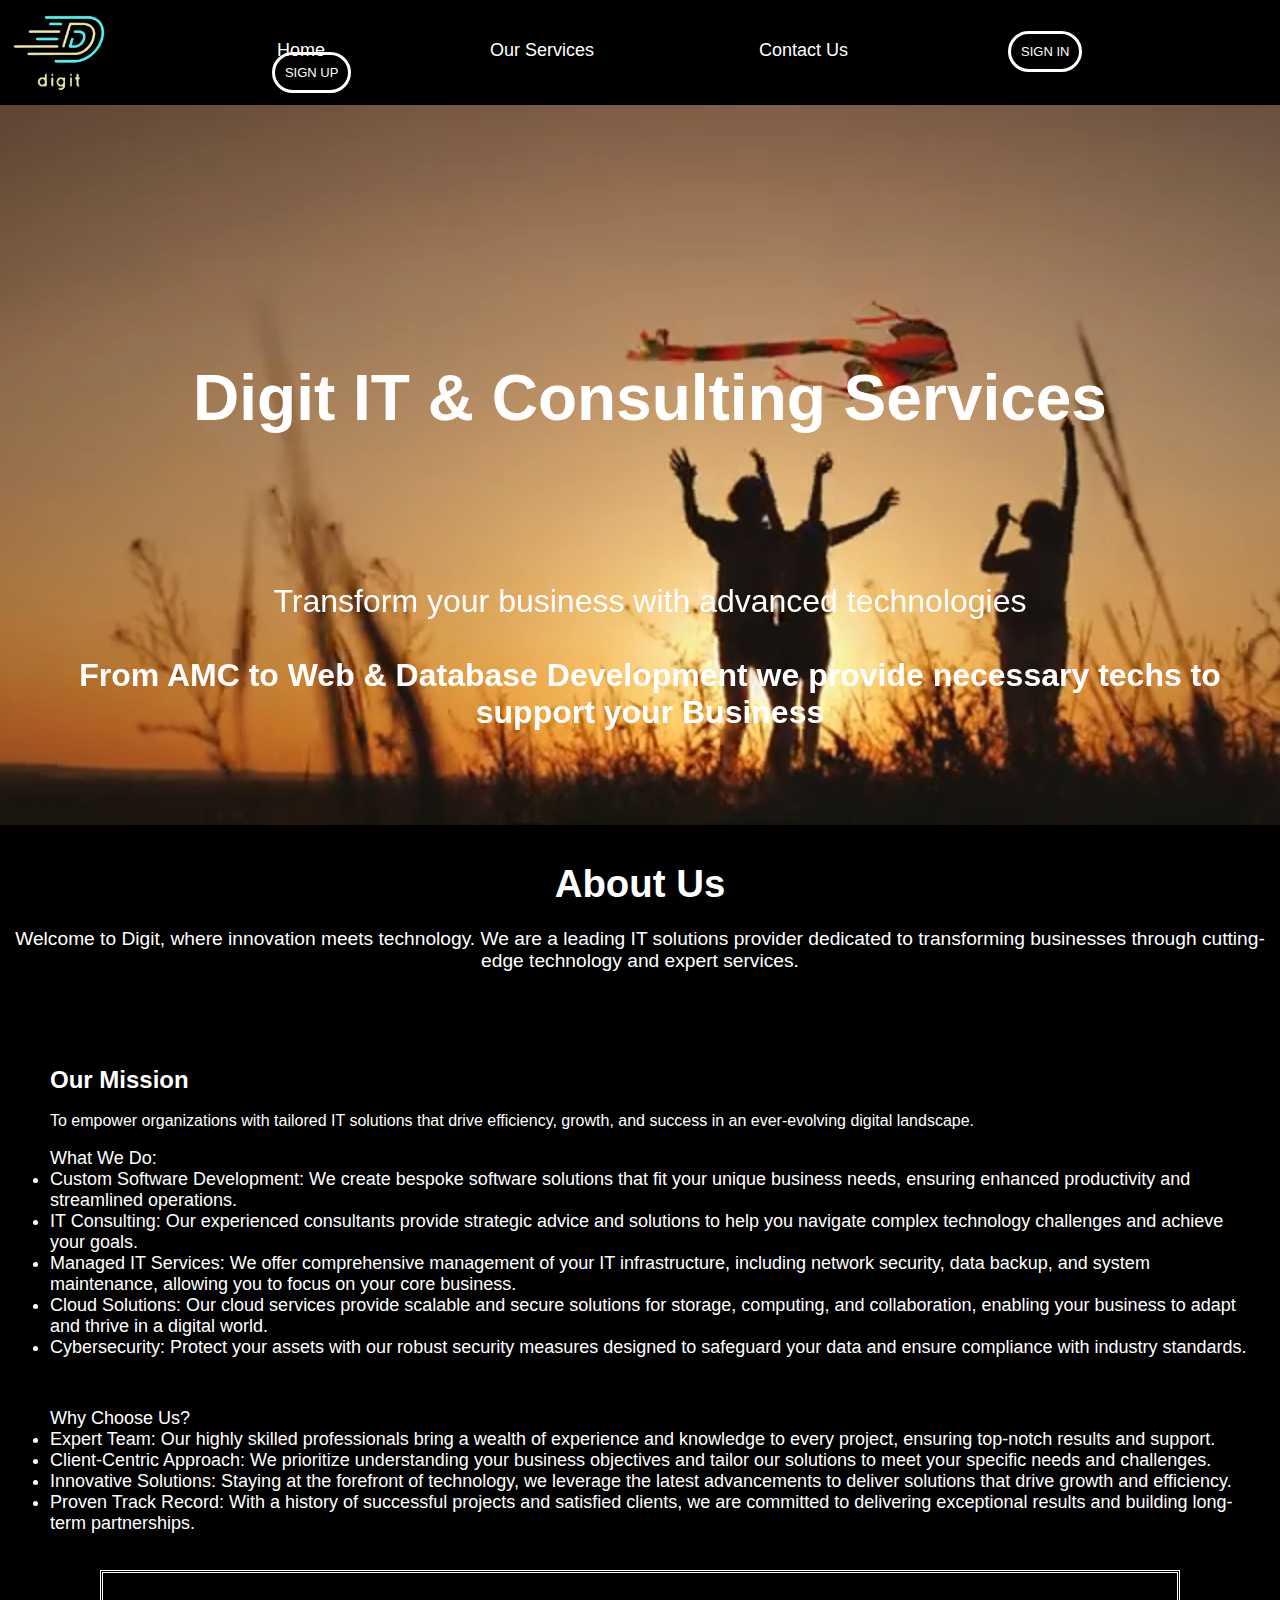
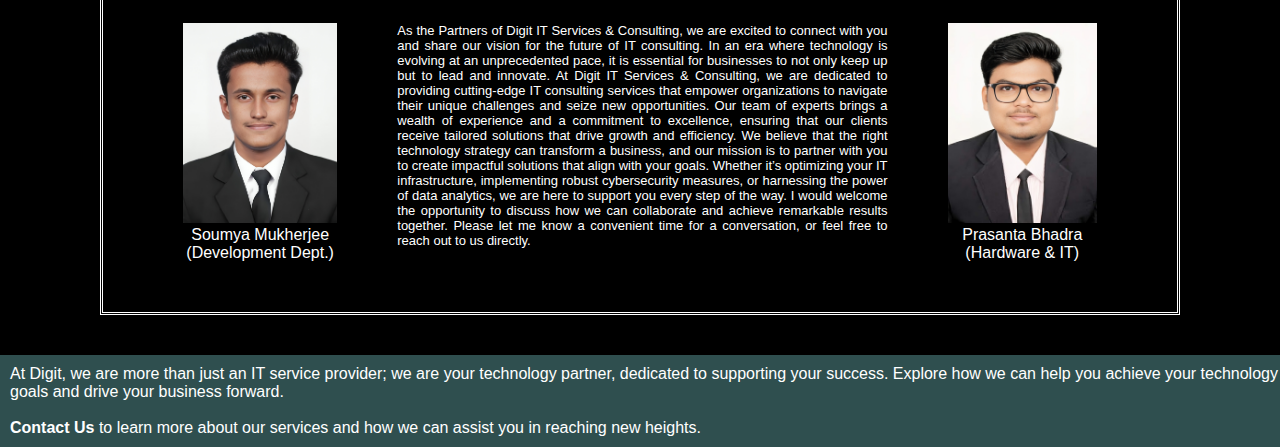
<file: index.html>
<!DOCTYPE html>
<html lang="en">
<head>
    <meta charset="UTF-8">
    <meta name="viewport" content="width=device-width, initial-scale=1.0">
    <title>Digit IT Consulting & Services</title>
    <link rel="stylesheet" href="sheet.css">
    <link rel="stylesheet" href="mobile.css">
    <link rel="icon" href="logo.png" type="img/icon">
</head>
<body>
    <div id="navbar">
        <div id="logo"><img src="logo.png"></div>
        <div id="cont">
            <a class="navbarcont" href="index.html">Home</a>
            <a class="navbarcont" href="ourservices.html">Our Services</a>
            <a class="navbarcont" href="contact.html">Contact Us</a>
            <a class="navbarcont" id="sign" href="signin.html">SIGN IN</a>
            <a class="navbarcont" id="sign" href="signup.html">SIGN UP</a>
        </div>
    </div>
    <div id="vid" style="width: 100%;">
        <video src="hero vid.mp4" alt="video" autoplay muted loop disablePictureInPicture controlsList="nodownload"></video></div>
        <div id="bannertext">
            <h1>Digit IT & Consulting Services</h1><br><br><br><br>
        <p>Transform your business with advanced technologies</B></p><br>
        <p><B>From AMC to Web & Database Development we provide necessary techs to support your Business</B></p>
    </div>
    <div id="contents">
        <div id="head">
        <h1>About Us</h1><br>
        <p>Welcome to Digit, where innovation meets technology. We are a leading IT solutions provider dedicated to transforming businesses through cutting-edge technology and expert services.</p><br><br></div>  
        <div class="miss">
            <h2>Our Mission</h2><br>
            <p>To empower organizations with tailored IT solutions that drive efficiency, growth, and success in an ever-evolving digital landscape.</p><br>
            <ol>What We Do:</ol>
            <li>Custom Software Development: We create bespoke software solutions that fit your unique business needs, ensuring enhanced productivity and streamlined operations.</li>
            <li>IT Consulting: Our experienced consultants provide strategic advice and solutions to help you navigate complex technology challenges and achieve your goals.</li>
            <li>Managed IT Services: We offer comprehensive management of your IT infrastructure, including network security, data backup, and system maintenance, allowing you to focus on your core business.</li>
            <li>Cloud Solutions: Our cloud services provide scalable and secure solutions for storage, computing, and collaboration, enabling your business to adapt and thrive in a digital world.</li>
            <li>Cybersecurity: Protect your assets with our robust security measures designed to safeguard your data and ensure compliance with industry standards.</li>
        </div>
        <div class="miss">
            <ul>Why Choose Us?</ul>
            <li>Expert Team: Our highly skilled professionals bring a wealth of experience and knowledge to every project, ensuring top-notch results and support.</li>
            <li>Client-Centric Approach: We prioritize understanding your business objectives and tailor our solutions to meet your specific needs and challenges.</li>
            <li>Innovative Solutions: Staying at the forefront of technology, we leverage the latest advancements to deliver solutions that drive growth and efficiency.</li>
            <li>Proven Track Record: With a history of successful projects and satisfied clients, we are committed to delivering exceptional results and building long-term partnerships.</li>
        </div><br><br>
        <div id="partnermessage">
            <div class="partnerimage"><img src='Soumya.png' id="im1"><p style="font-size: medium; text-align: center;">Soumya Mukherjee<br>(Development Dept.)</p></div>
            <div class="partnerimage"><p>As the Partners of Digit IT Services & Consulting, we are excited to connect with you and share our vision for the future of IT consulting. In an era where technology is evolving at an unprecedented pace, it is essential for businesses to not only keep up but to lead and innovate. At Digit IT Services & Consulting, we are dedicated to providing cutting-edge IT consulting services that empower organizations to navigate their unique challenges and seize new opportunities. Our team of experts brings a wealth of experience and a commitment to excellence, ensuring that our clients receive tailored solutions that drive growth and efficiency. We believe that the right technology strategy can transform a business, and our mission is to partner with you to create impactful solutions that align with your goals. Whether it’s optimizing your IT infrastructure, implementing robust cybersecurity measures, or harnessing the power of data analytics, we are here to support you every step of the way. I would welcome the opportunity to discuss how we can collaborate and achieve remarkable results together. Please let me know a convenient time for a conversation, or feel free to reach out to us directly.</p></div>
            <div class="partnerimage"><img src="prasanta.png" id="im1"><p style="font-size: medium; text-align: center;">Prasanta Bhadra<br>(Hardware & IT)</p></div>
        </div>
        <div id="mess">
            <p>At Digit, we are more than just an IT service provider; we are your technology partner, dedicated to supporting your success. Explore how we can help you achieve your technology goals and drive your business forward.</p><br>
            <p><b>Contact Us</b> to learn more about our services and how we can assist you in reaching new heights.</p>
</div>
</body>
</html>
</file>
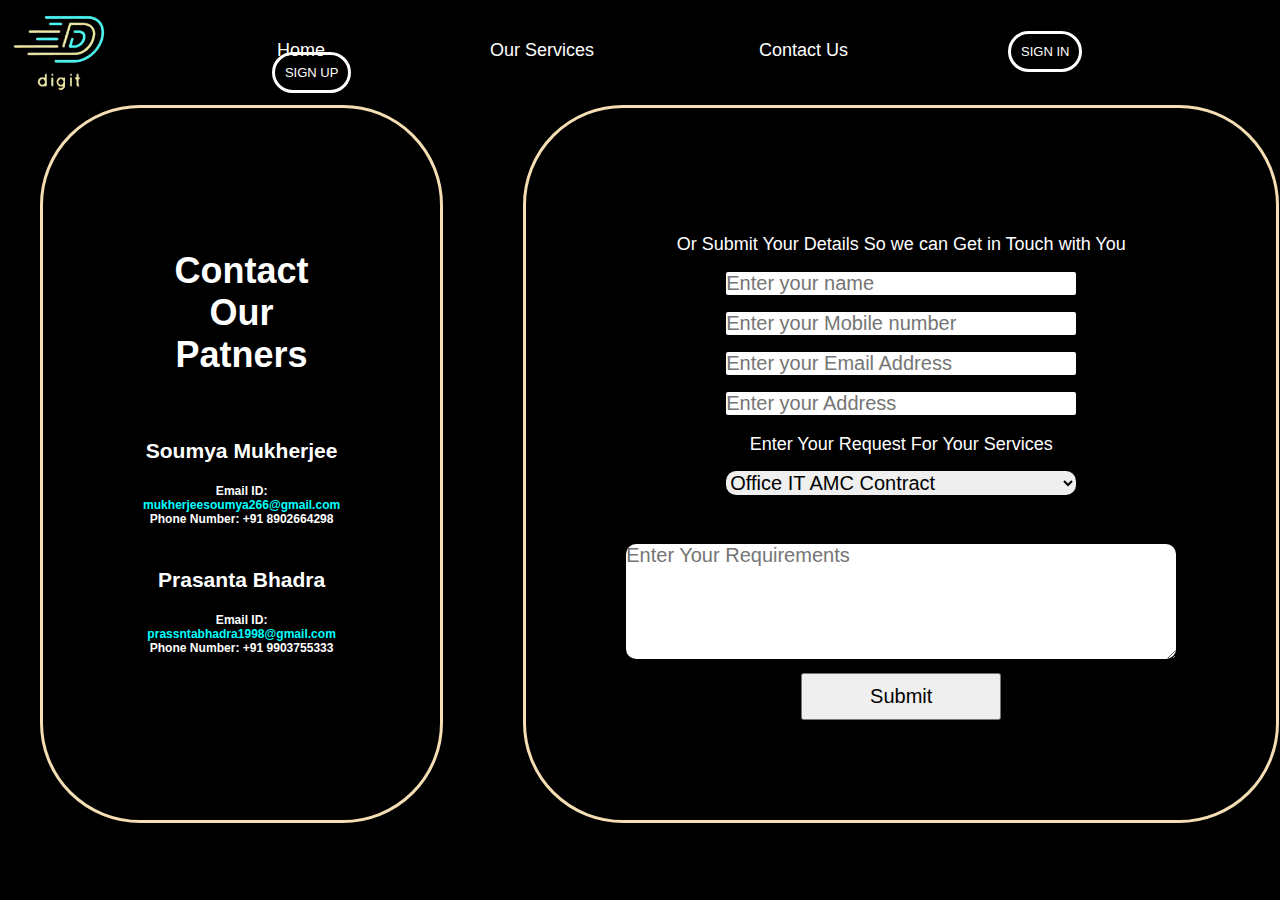
<file: contact.html>
<!DOCTYPE html>
<html lang="en">
<head>
    <meta charset="UTF-8">
    <meta name="viewport" content="width=device-width, initial-scale=1.0">
    <title>Digit Contact Us</title>
    <link rel="stylesheet" href="sheet.css">
    <link rel="stylesheet" href="mobile.css">
    <link rel="icon" href="logo.png" type="img/icon">
</head>
<body id="contactinfo">
    <div id="navbar">
        <div id="logo"><img src="logo.png"></div>
        <div id="cont">
            <a class="navbarcont" href="index.html">Home</a>
            <a class="navbarcont" href="ourservices.html">Our Services</a>
            <a class="navbarcont" href="contact.html">Contact Us</a>
            <a class="navbarcont" id="sign" href="signin.html">SIGN IN</a>
            <a class="navbarcont" id="sign" href="signup.html">SIGN UP</a>
        </div>
    </div>
    <div id="coninfo">
        <div id="youwill"><br><br>
            <h1> Contact Our Patners</h1><br><br><br>
            <h3>Soumya Mukherjee</h3><br>
            <h6>Email ID: <a  class="eml" href="https://mail.google.com/mail/u/0/#inbox/FMfcgzQVxlQDWGKhQQVCsLfSVRfJftTk?compose=DmwnWrRlQhmdrJhPKKMpNbBLxMPLxTfwXBpRHBlxnNjbBKldHZSzcqSvfdNRmlwdcxfwCshHTWFL"> mukherjeesoumya266@gmail.com</a></h6>
            <h6>Phone Number: +91 8902664298</h6><br><br>
            <h3>Prasanta Bhadra</h3><br>
            <h6>Email ID:<a class="eml" href="https://mail.google.com/mail/u/0/#inbox/FMfcgzQVxlQDWGKhQQVCsLfSVRfJftTk?compose=DmwnWrRlQhmdrJhPKKMpNbBLxMPLxTfwXBpRHBlxnNjbBKldHZSzcqSvfdNRmlwdcxfwCshHTWFL"> prassntabhadra1998@gmail.com</a></h6>
            <h6>Phone Number: +91 9903755333</h6><br><br>
        </div>
        <div id="wewill">
            <p id="res"></p>
        <form id="dataForm" method="post">Or Submit Your Details So we can Get in Touch with You<br>
            <input type="text" placeholder="Enter your name" id="name" name ="name" required><br>
            <input type="text" placeholder="Enter your Mobile number" id="mobile" name="mobile" required><br>
            <input type="email" placeholder="Enter your Email Address" id="email" name = "email"required><br>
            <input type="text" placeholder="Enter your Address" id ="address" name="address" required><br>
            <label>Enter Your Request For Your Services</label><br>
            <select id="services" name = "services" required>
                <option value="Office IT AMC Contract">Office IT AMC Contract</option>
                <option value="Entire Network Solution & Configuration">Entire Network Solution & Configuration</option>
                <option value="Web Services">Web Services</option>
                <option value="Database Management">Database Management</option>
                <option value="Front-End Development">Front-End Development</option>
                <option value="Back End Development">Back End Development</option>
                <option value="Full-Stack Development">Full-Stack Development</option>
                <option value="Hardware Maintainence">Hardware Maintainence</option>
                <option value="Hardware Repair">Hardware Repair</option>
                <option value="ISP Services">ISP Services</option>
                <option value="Firwall Sales & Configuration">Firwall Sales & Configuration</option>
                <option value="Network Cabeling">Network Cabeling</option>
                <option value="Entire CCTV Solutions">Entire CCTV Solutions</option>
                <option value="Server Configuration & Support">Server Configuration & Support</option>
                <option value="Firwall Sales & Configuration">Firwall Sales & Configuration</option>
                <option value="EPABX & IP PBX Support & Sales">EPABX & IP PBX Support & Sales</option>
            </select><br><br>
            <textarea id="comment" name ="comment" rows="5" cols="70" placeholder="Enter Your Requirements"></textarea><br>
            <button type="submit" id="btn">Submit</button>
        </form></div>
    </div><br><br><br><br>
    <script src="script.js"></script>
</body>
</html>
</file>
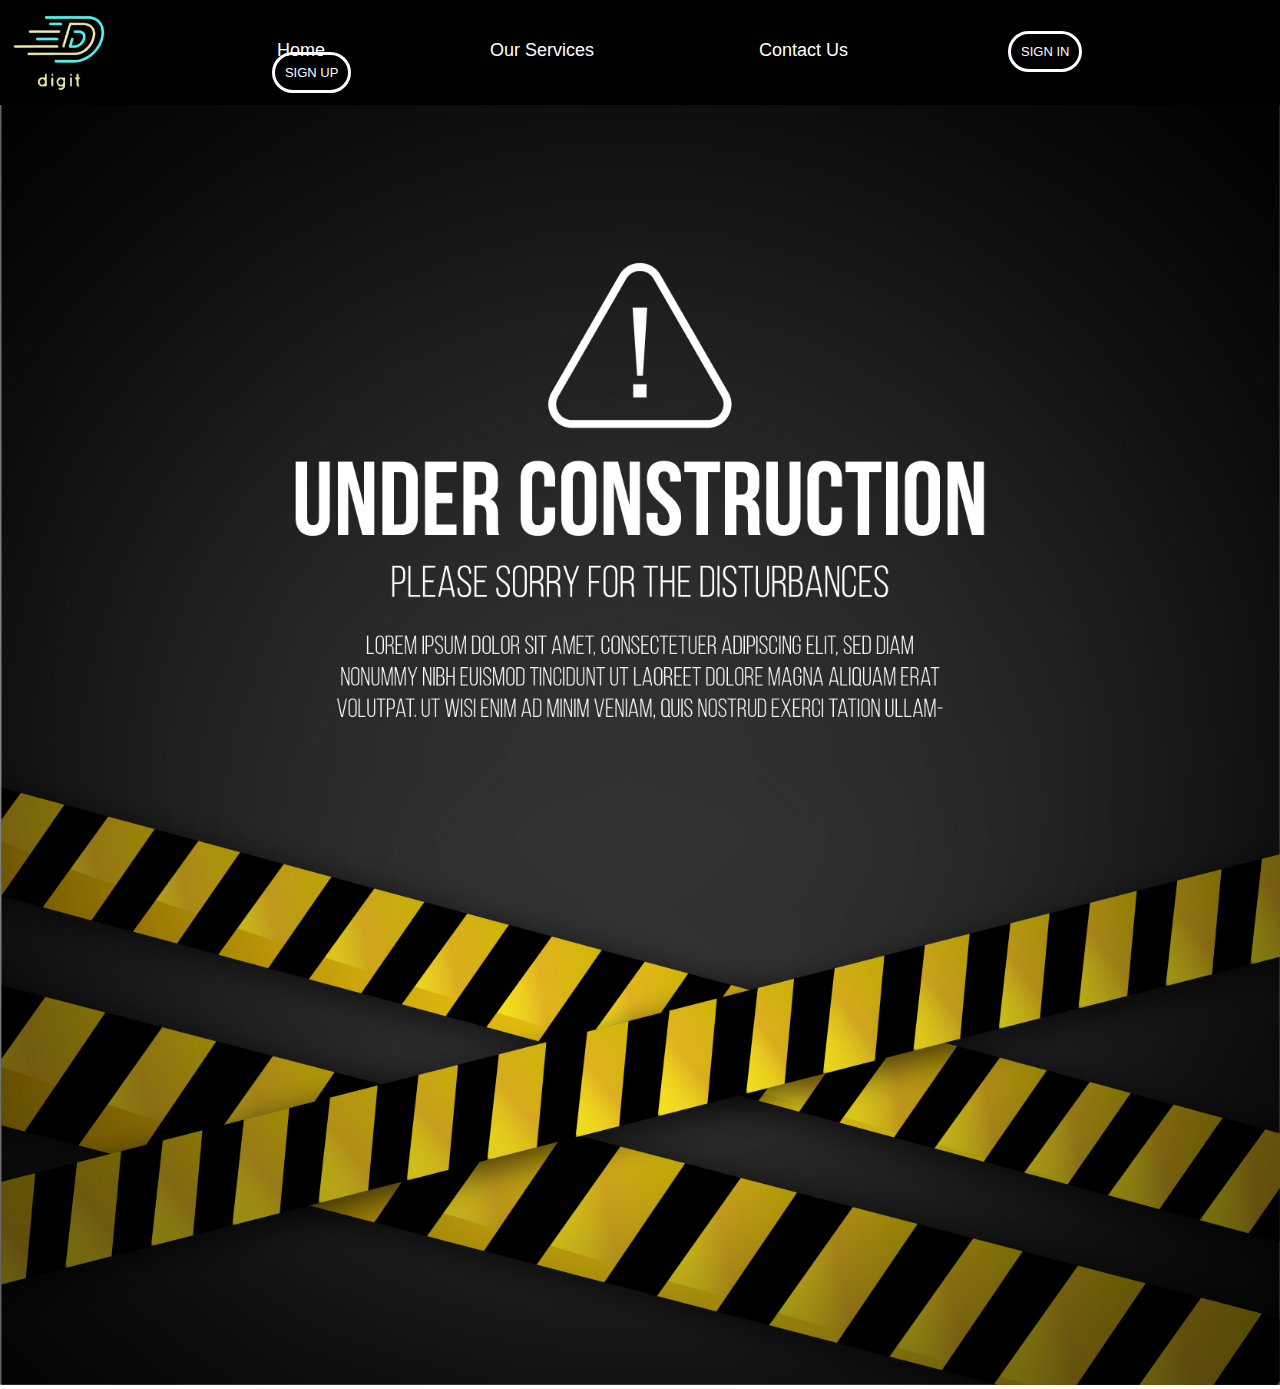
<file: ourservices.html>
<!DOCTYPE html>
<html lang="en">
<head>
    <meta charset="UTF-8">
    <meta name="viewport" content="width=device-width, initial-scale=1.0">
    <title>Digit-Our Services</title>
    <link rel="stylesheet" href="sheet.css">
    <link rel="stylesheet" href="mobile.css">
    <link rel="icon" href="logo.png" type="img/icon">
</head>
<body>
    <div id="navbar">
        <div id="logo"><img src="logo.png"></div>
        <div id="cont">
            <a class="navbarcont" href="index.html">Home</a>
            <a class="navbarcont" href="ourservices.html">Our Services</a>
            <a class="navbarcont" href="contact.html">Contact Us</a>
            <a class="navbarcont" id="sign" href="signin.html">SIGN IN</a>
            <a class="navbarcont" id="sign" href="signup.html">SIGN UP</a>
        </div>
    </div>
    <div>
        <img src="1388.jpg" style="width: 100%;height: 100%;">
    </div>
</body>
</html>
</file>
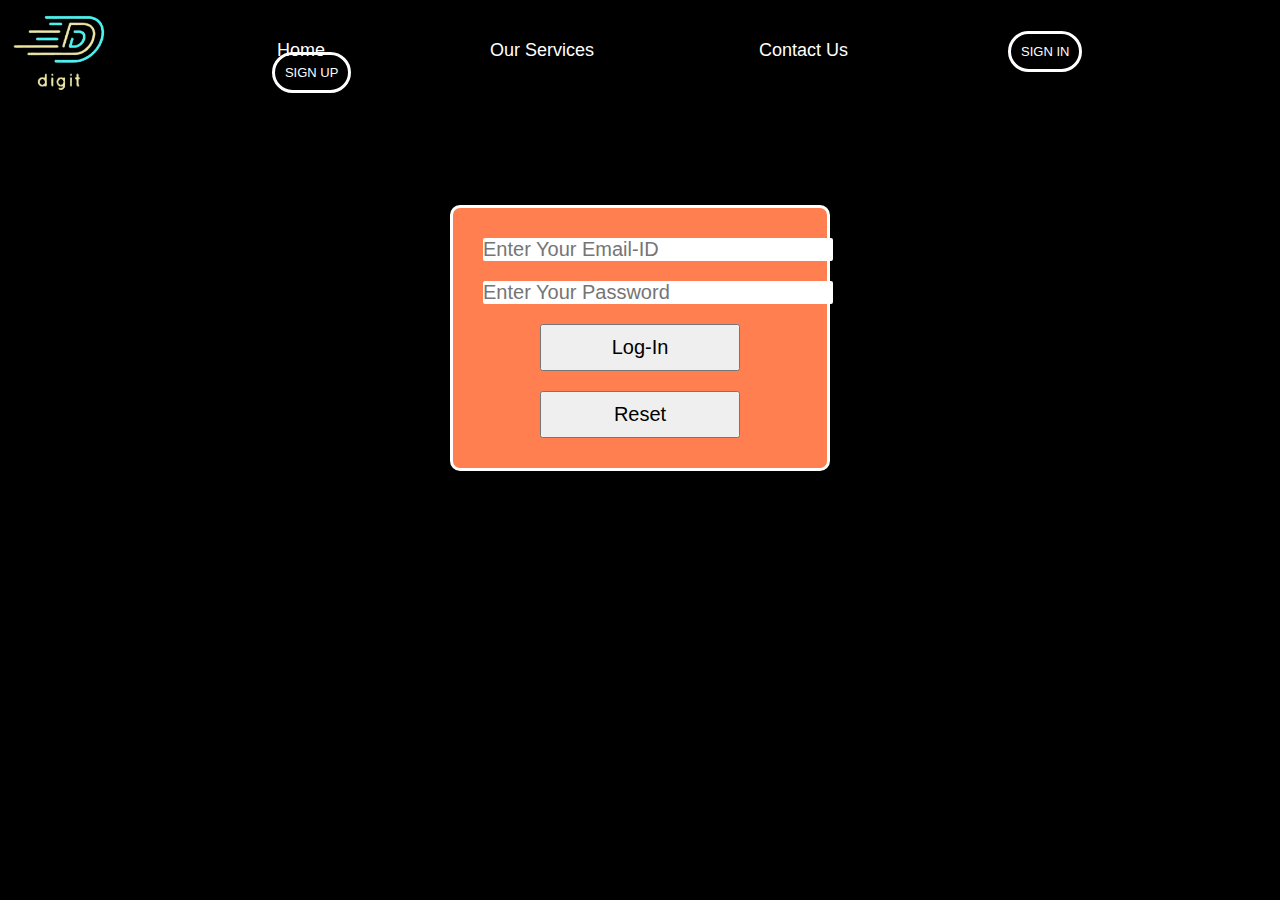
<file: signin.html>
<!DOCTYPE html>
<html lang="en">
<head>
    <meta charset="UTF-8">
    <meta name="viewport" content="width=device-width, initial-scale=1.0">
    <link rel="stylesheet" href="sheet.css">
    <link rel="stylesheet" href="mobile.css">
    <link rel="icon" href="logo.png" type="img/icon">
    <title>Digit Sign-In</title>
</head>
<body id="ss">
    <div id="navbar">
        <div id="logo"><img src="logo.png"></div>
        <div id="cont">
            <a class="navbarcont" href="index.html">Home</a>
            <a class="navbarcont" href="ourservices.html">Our Services</a>
            <a class="navbarcont" href="contact.html">Contact Us</a>
            <a class="navbarcont" id="sign" href="signin.html">SIGN IN</a>
            <a class="navbarcont" id="sign" href="signup.html">SIGN UP</a>
        </div>
    </div>
    <div id="formholder">
        <form id="signinfor">
            <input type="email" placeholder="Enter Your Email-ID"><br><br>
            <input type="password" placeholder="Enter Your Password"><br><br>
            <button id="ssin" type="submit">Log-In</button><br><br>
            <button type="reset">Reset</button>
        </form>
    </div>
</body>
</html>
</file>
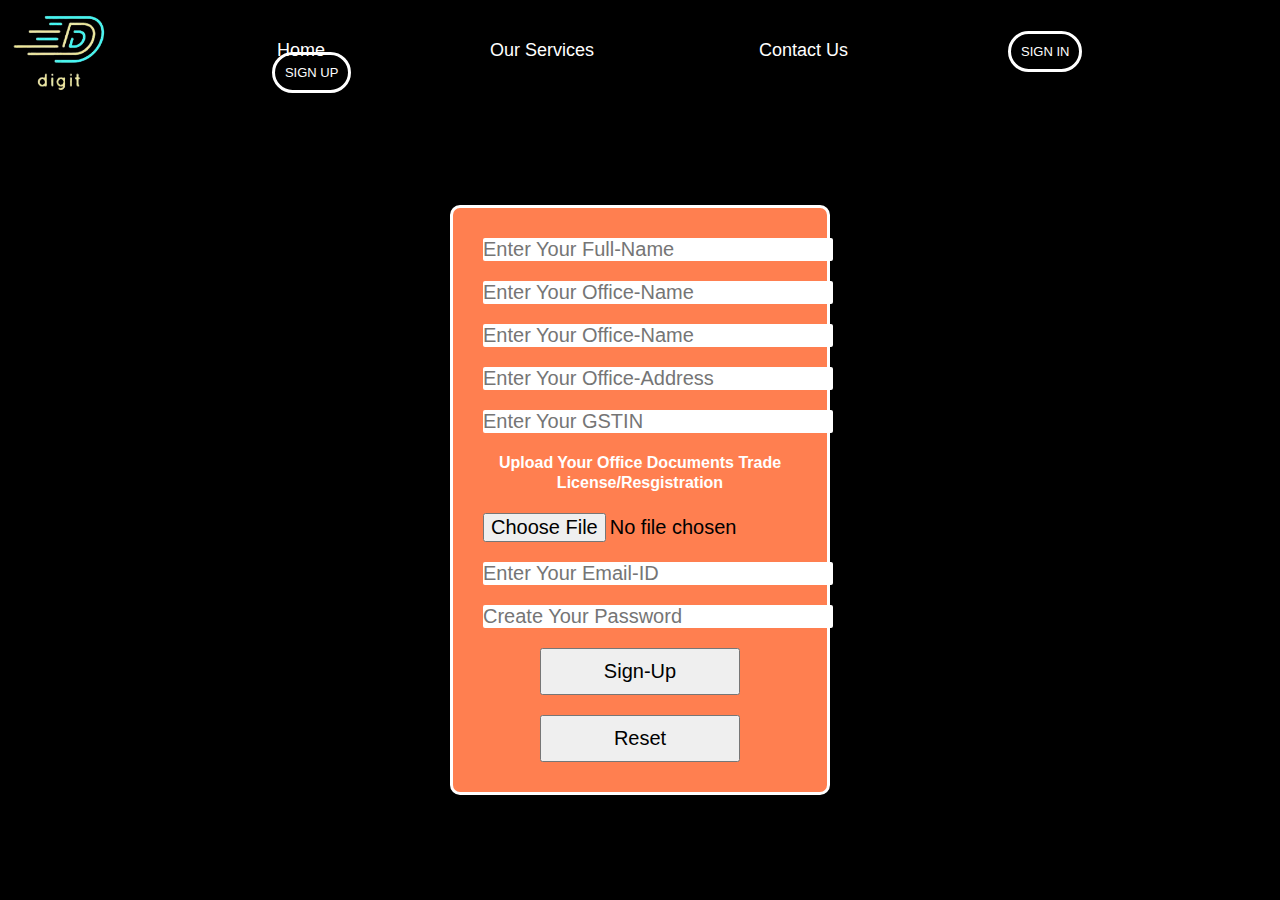
<file: signup.html>
<!DOCTYPE html>
<html lang="en">
<head>
    <meta charset="UTF-8">
    <meta name="viewport" content="width=device-width, initial-scale=1.0">
    <title>Digit Sign-Up</title>
    <link rel="stylesheet" href="sheet.css">
    <link rel="stylesheet" href="mobile.css">
    <link rel="icon" href="logo.png" type="img/icon">
</head>
<body id="ss">
    <div id="navbar">
        <div id="logo"><img src="logo.png"></div>
        <div id="cont">
            <a class="navbarcont" href="index.html">Home</a>
            <a class="navbarcont" href="ourservices.html">Our Services</a>
            <a class="navbarcont" href="contact.html">Contact Us</a>
            <a class="navbarcont" id="sign" href="signin.html">SIGN IN</a>
            <a class="navbarcont" id="sign" href="signup.html">SIGN UP</a>
        </div>
    </div>
    <div id="formholder">
        <form id="signinfor">
            <input type="text" placeholder="Enter Your Full-Name"><br><br>
            <input type="text" placeholder="Enter Your Office-Name"><br><br>
            <input type="text" placeholder="Enter Your Office-Name"><br><br>
            <input type="text" placeholder="Enter Your Office-Address"><br><br>
            <input type="text" placeholder="Enter Your GSTIN"><br><br>
            <label style="color: white;"><b>Upload Your Office Documents Trade License/Resgistration</b></label><br><br>
            <input type="file"><br><br>
            <input type="email" placeholder="Enter Your Email-ID"><br><br>
            <input type="password" placeholder="Create Your Password"><br><br>
            <button id="ssin" type="submit">Sign-Up</button> <br><br> <button type="reset">Reset</button>
        </form>
    </div>
    <br>
    <br>
    <br>
    <br>
</body>
</html>
</file>
<file: sheet.css>
*{margin: 0px; padding: 0px; font-family: 'Gill Sans', 'Gill Sans MT', 'Calibri', 'Trebuchet MS', sans-serif;}
#navbar{display: flex; background-color: rgb(0,0,0); font-size: large;}
img {height: 100px;}
video{width: 100%;display: flex; position: absolute;}
.navbarcont{margin-left: 150px;text-decoration: none; color: white;padding: 5px}
.navbarcont:hover{cursor: pointer; color: chartreuse; border-style: solid; border-color: white;padding: 5px; border-radius: 10px;border-width: 2px;}
#sign{border-style: solid; border-radius: 60px; padding: 10px; text-align: center;font-size: small;}
#sign:hover{border-style: solid; border-radius: 60px; padding: 10px; text-align: center;font-size: small;border-color: chartreuse;}
#cont{padding-top: 40px;}
#bannertext{position: absolute; margin-left: 20px; margin-top: 20%; text-align: center; font-size: xx-large; color: white;}
#head{text-align: center; padding-top: 40px; font-size: larger;}
#contents{background-color: black;margin-top: 56%; color: white; text-align: justify}
.miss{padding-left: 50px; padding-top: 50px;}
ul,ol,li{font-size: large; text-align: left; padding-right: 30px;}
#mess{text-align: left; justify-content: center;background-color: darkslategray; padding-left: 10px; padding-top: 10px; padding-bottom: 10px;}

/* Contact Us page */
#contactinfo{background-color: black; color: white;}
#coninfo{display: flex;}
#youwill{padding: 100px; font-size: large;border-style: solid; border-color: wheat;border-radius: 100px;margin-left: 40px;margin-right: 40px; text-align: center;}
#wewill{padding: 100px; font-size: large;border-style: solid; border-color: wheat;border-radius: 100px;margin-right: 40px;margin-left: 40px;text-align: center;
line-height: 40px;}
#ff{font-size: larger;}
input{font-size: 20px; width: 350px;border-style: none; border-radius: 2px;}
#services{font-size: 20px; width: 350px;border-style: none; border-radius: 10px;}
button{font-size: 20px; padding: 10px;width: 200px;}
textarea{font-size: 20px; width: 350px;border-style: none; border-radius: 10px; width: 550px;}
button:hover{cursor: pointer; color: antiquewhite;background-color: blue;border-color: gold;border-radius: 5px;}
.eml{color: aqua;text-decoration: none;}

/* Sign In Page */ /* Sign Up Page */
#ss{background-color: black;}

#formholder{display: block;
    line-height: 20px; 
    border-style: solid; 
    border-color: white; 
    padding: 30px;
    margin-right: 450px;
    margin-left: 450px;
    margin-top: 100px;
    align-items: center; 
    text-align: center;
    border-radius: 10px;
    background-color: coral;
    }

#partnermessage{display: flex; padding: 50px; border-style: double; margin-left: 100px; margin-right: 100px; margin-bottom: 40px;}
.partnerimage{font-size: small; padding-left: 30px; padding-right: 30px; text-align: center; text-align: justify;}
#im1{height: 200px;}

#res {width: auto;
color: greenyellow;
font-size: medium;
padding-bottom: 5rem;}
</file>
<file: mobile.css>
@media only screen and (max-width: 600px){
    img {height: 70px;}
    body{background-color: black;}
    #navbar{display: flex; background-color: rgb(0,0,0); font-size: medium;padding-bottom: 5px;position: static;}
    .navbarcont{margin-left: 20px;text-decoration: none; color: white;padding: 1px; line-height: 40px; margin-right: 1px;
    }
    .navbarcont:hover{cursor: pointer; color: chartreuse; border-style: solid; border-color: white;padding: 3px; border-radius: 5px;border-width: 1px;}
#sign{border-style: none; border-radius: 60px; padding: 5px; text-align: center;font-size: small;}
#sign:hover{border-style: solid; border-radius: 60px; padding: 10px; text-align: center;font-size: small;border-color: chartreuse;}
#cont{padding-top: 5px;}
    video{width: 100%;display: flex; position: absolute;}
    #bannertext{position: absolute; margin-left: 5px; margin-top: 15%; text-align: center; font-size:small; color: white; margin-left: 5px;margin-right: 5px;}
    h1{font-size: medium;}
    #head{text-align: center; padding-top: 60px; font-size: small;margin: 8px;}
    #contents{background-color: black;margin-top: 56%; color: white; text-align: left}
    .miss{padding-left: 20px; padding-top: 50px;}

#contactinfo{background-color: black; color: white;}
#coninfo{display: inline;}
#youwill{padding: 5px; font-size: medium;border-style: solid; border-color: wheat;border-radius: 12px;margin-left: 40px;margin-right: 40px; text-align: center;}
#wewill{padding: 5px; font-size: medium;border-style: solid; border-color: wheat;border-radius: 12px;margin-right: 40px;margin-left: 40px;text-align: center;
    margin-top: 50px;
line-height: 40px;}
#ff{font-size: small;}
input{font-size: 20px; width: 250px;border-style: none; border-radius: 2px;}
#services{font-size: 15px; width: 150px;border-style: none; border-radius: 10px;}
button{font-size: 15px; padding: 10px;width: 150px;}
textarea{font-size: 20px; width: 100px;border-style: none; border-radius: 10px; width: 200px;}
button:hover{cursor: pointer; color: antiquewhite;background-color: blue;border-color: gold;border-radius: 5px;}
.eml{color: aqua;text-decoration: none;}

#formholder{display: block;
    line-height: 20px; 
    border-style: solid; 
    border-color: white; 
    padding: 10px;
    margin-right: 45px;
    margin-left: 45px;
    margin-top: 75px;
    align-items: center; 
    text-align: center;
    border-radius: 10px;
    }
#partnermessage{display: inline-block; padding: 10px; border-style: double; margin-left: 10px; margin-right: 10px; margin-bottom: 40px;
padding-top: 30px;}
.partnerimage{font-size: small; padding-left: 5px; padding-right: 5px; text-align: center; text-align: center; margin-top: 10px;}
#im1{height: 250px;}}

#res {
color: greenyellow;
font-size: XX-small;
padding-bottom: 1rem;}
</file>
